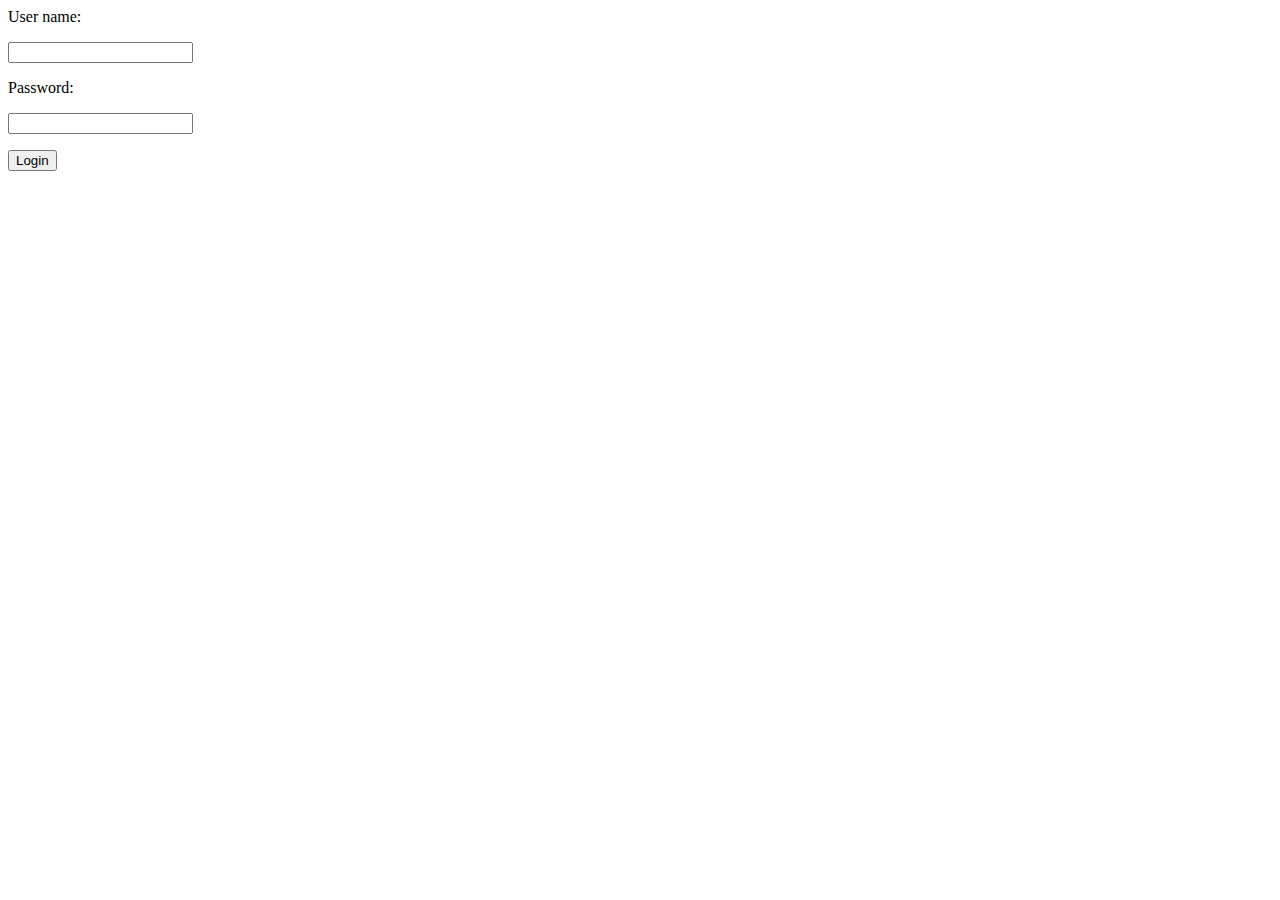
<file: templates/login.html>
<!DOCTYPE html>
<html lang="en">
<head>
    <meta charset="UTF-8">
    <title>PROMAN</title>
</head>
<body>
    <form method="post">
        <label for="username">User name:</label>
        <p><input type=text name=username id=username>
        <p><label for="password">Password:</label>
        <p><input type=password name=password id=password>
        <p><input type=submit value=Login>
    </form>
</body>
</html>
</file>
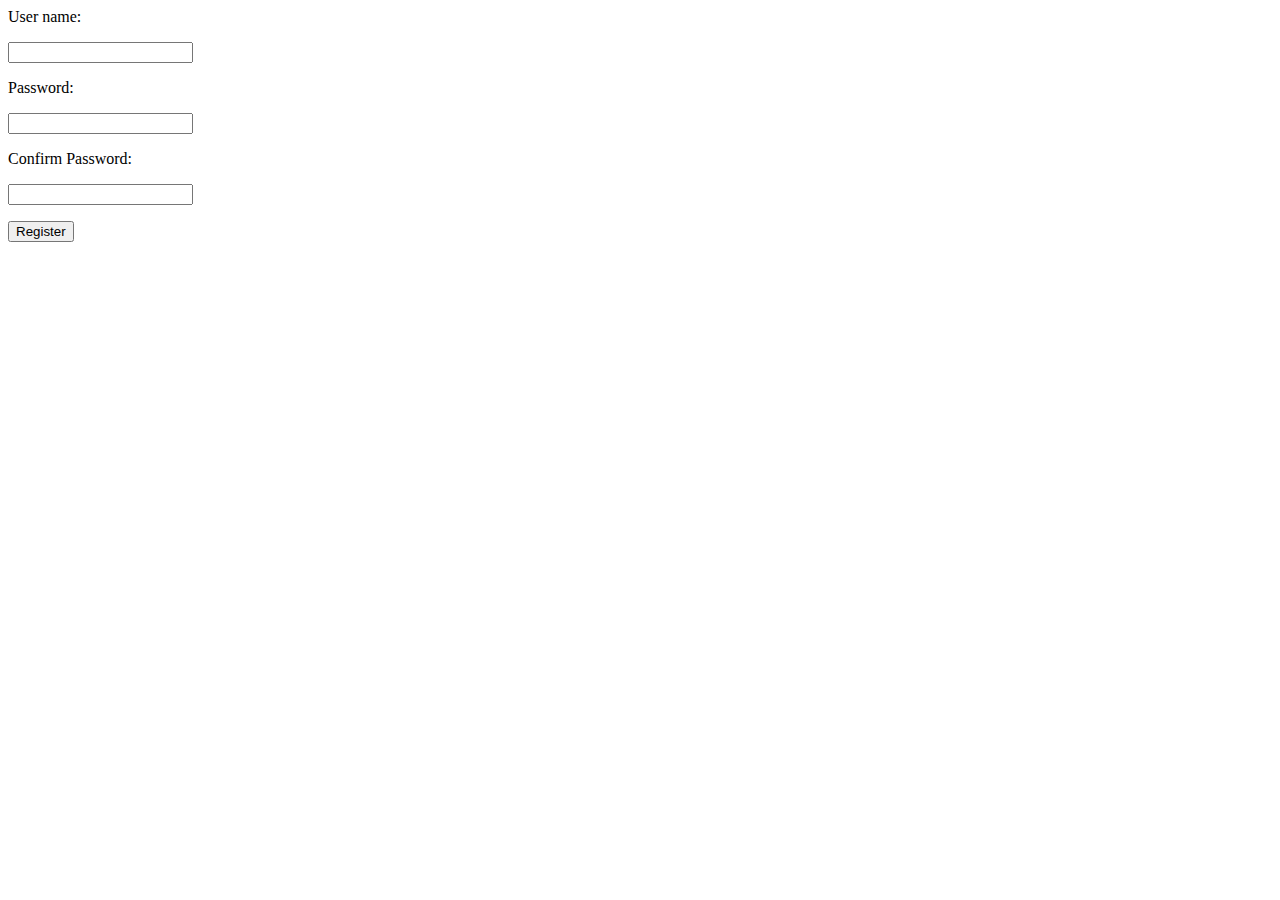
<file: templates/registration.html>
<!DOCTYPE html>
<html lang="en">
<head>
    <meta charset="UTF-8">
    <title>Proman</title>
</head>
<body>
    <!DOCTYPE html>
<html lang="en">
<head>
    <meta charset="UTF-8">
    <title>PROMAN</title>
</head>
<body>
    <form method="post">
        <label for="username">User name:</label>
        <p><input type=text name=username id=username>
        <p><label for="password">Password:</label>
        <p><input type=password name=password id=password>
        <p><label for="password">Confirm Password:</label>
        <p><input type=password name=password2 id=password2>
        <p><input type=submit value=Register>
    </form>
</body>
</html>
</body>
</html>
</file>
